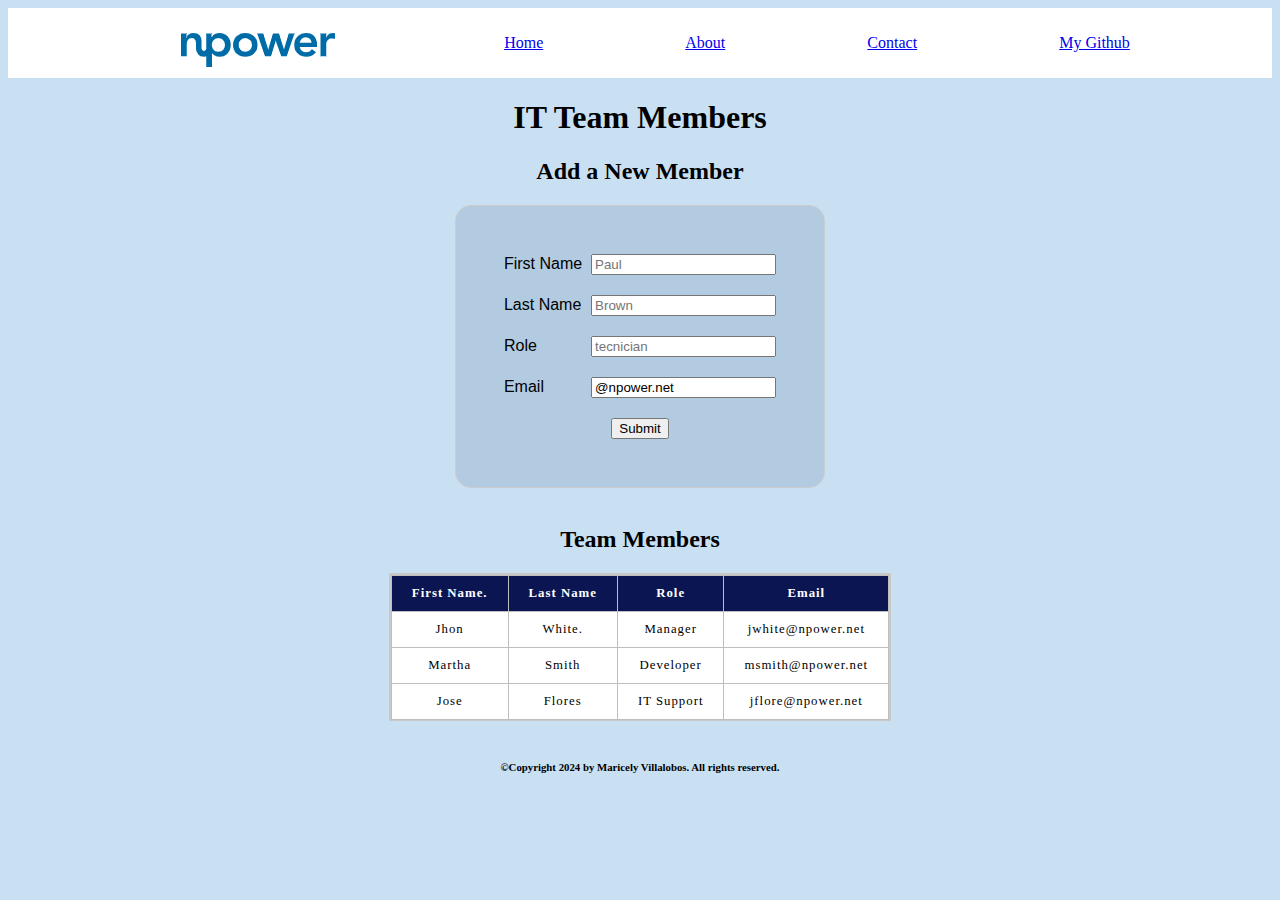
<file: index.html>
<!DOCTYPE html>
<html lang="en">
  <head>
    <meta charset="UTF-8">
    <meta name="viewport" content="width=device-width, initial-scale=1.0">
    <title>HTML Project</title>
    <link rel="icon" type="image/x-icon" href="/assets/icon.ico">
    <link rel="stylesheet" href="estilo.css">
  </head>
  <body>
    <nav>
      <div id="margin"  >
        <img src="assets/npower-logo.png" alt="" style="justify-content: left">
        <a href="index.html" style="right: auto;" >Home</a>
        <a href="about.html">About</a>
        <a href="contact.html">Contact</a>
        <a href="https://github.com/maricelyvq">My Github</a>
      </div>
    </nav>
    <h1>IT Team Members</h1>
    <h2>Add a New Member</h2>
    <form name="myForm" action="index.html" method="" >
      <div>
        <label for="fname"> First Name &nbsp;</label>  
        <input  id ="fname" name="first_name" value="" placeholder="Paul" maxlength="21" required>  
      </div>
      <div>
        <label>Last Name &nbsp; </label> 
        <input id="lname" name="last_name" value="" placeholder="Brown" maxlength="21" required>  
      </div>
      <div>
        <label>Role &nbsp;</label> 
        <input id="role" name="role_job" value="" placeholder="tecnician" maxlength="21"required>  
      </div>  
      <div>
        <label for="email"> Email &nbsp;</label>
        <input type="email" id ="email" name="user_email" value="@npower.net" placeholder="email" required>  
      </div>  
        <button type="submit" id="mybutton" >Submit</button>
    
    </form>
    
    <script src="index.js">  </script>  

    <br><br>
    <h2>Team Members</h2>
    <table>
      <tr> 
        <th>First Name.</th>
        <th>Last Name</th>
        <th>Role</th>
        <th>Email</th>
      </tr>
      <tr>
        <td>Jhon</td>
        <td>White.</td>
        <td>Manager</td>
        <td>jwhite@npower.net</td>
      </tr>
      <tr>
        <td>Martha</td>
        <td>Smith</td>
        <td>Developer</td>
        <td>msmith@npower.net</td>
      </tr>
      <tr>
        <td>Jose</td>
        <td>Flores</td>
        <td>IT Support</td>
        <td>jflore@npower.net</td>
      </tr>
      <tr id="mylabel"> </tr>
      </table>
     
    
    <br><br>
    <footer>
      <h5>©Copyright 2024 by Maricely Villalobos. All rights reserved.</h5>
    </footer>
  </body>
</html>
</file>
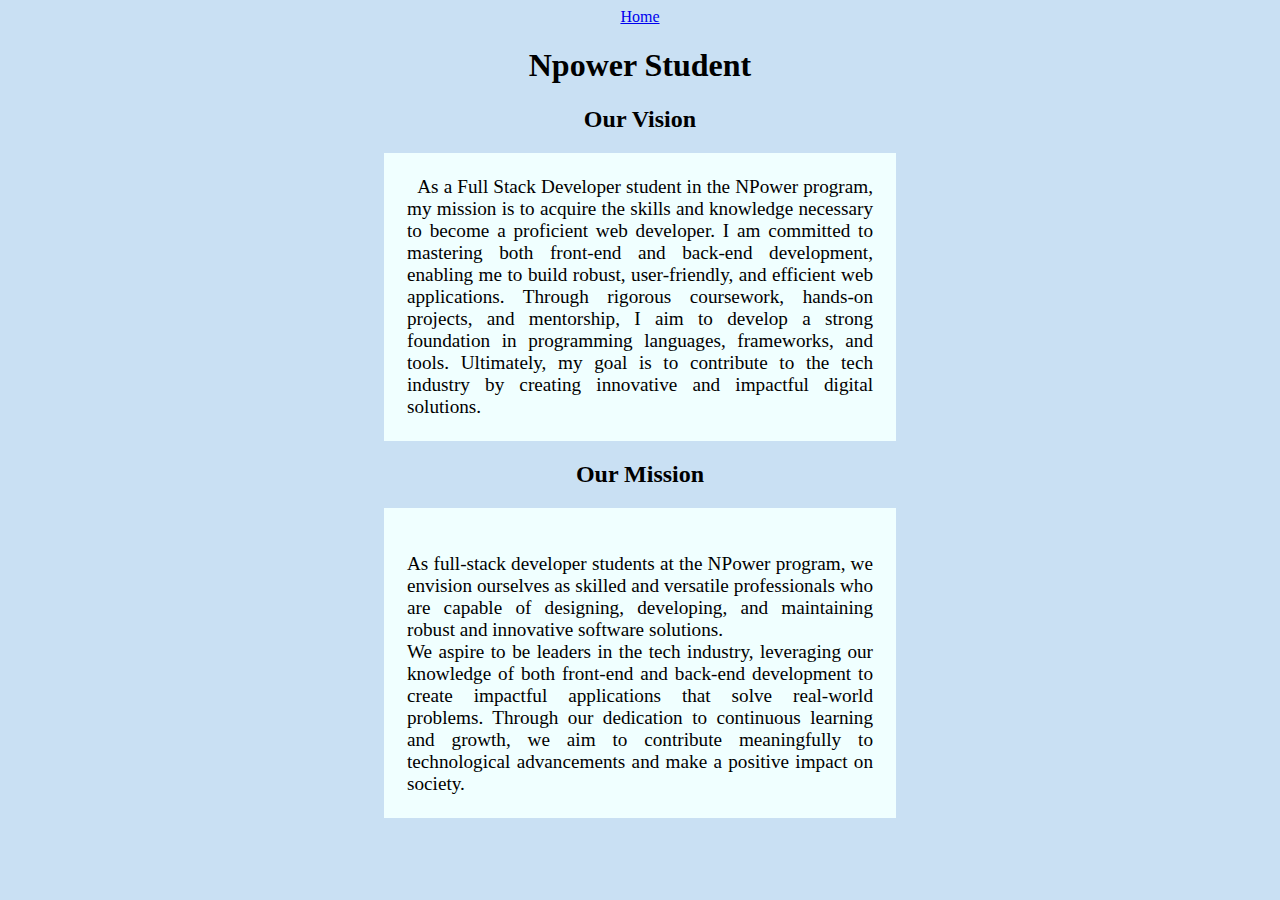
<file: about.html>
<!DOCTYPE html>
<html lang="en">
<head>
    <meta charset="UTF-8">
    <meta name="viewport" content="width=device-width, initial-scale=1.0">
    <link rel="stylesheet" href="estilo.css"><link rel="stylesheet" href="estilo.css">
    <title>About</title>
</head>
<body style="margin-left: 30%; margin-right: 30%;">
    
    <a href="index.html" style="right: auto;" >Home</a> 
    <h1>Npower Student</h1>
    <h2>Our Vision</h2> <ul></ul>
    <div style="background-color: azure;">
    <br>
        <p id="vision">&nbsp;&nbsp;As a Full Stack Developer student in the NPower program, my mission is to acquire the skills and knowledge necessary to become a proficient web developer. I am committed to mastering both front-end and back-end development, enabling me to build robust, user-friendly, and efficient web applications. Through rigorous coursework, hands-on projects, and mentorship, I aim to develop a strong foundation in programming languages, frameworks, and tools. Ultimately, my goal is to contribute to the tech industry by creating innovative and impactful digital solutions.</p>
    </div>
    <h2>Our Mission</h2>
    <div style="background-color: azure;">

        <p id="mission">&nbsp;&nbsp;<br>As full-stack developer students at the NPower program, we envision ourselves as skilled and versatile professionals who are capable of designing, developing, and maintaining robust and innovative software solutions. <br> We aspire to be leaders in the tech industry, leveraging our knowledge of both front-end and back-end development to create impactful applications that solve real-world problems. Through our dedication to continuous learning and growth, we aim to contribute meaningfully to technological advancements and make a positive impact on society.
        <br>
        </p>
  </div>
</body>
</html>
</file>
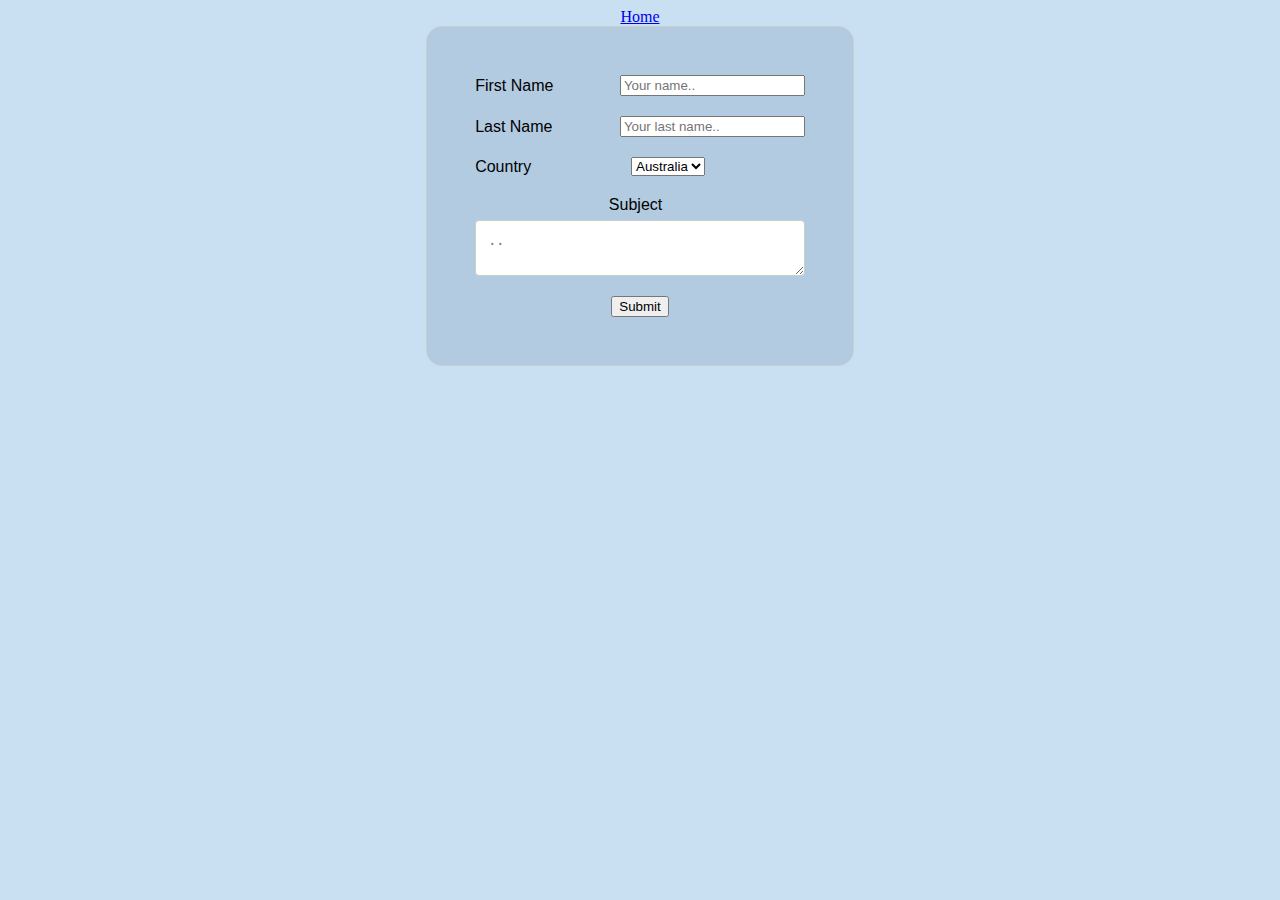
<file: contact.html>
<!DOCTYPE html>
<html lang="en">
<head>
    <meta charset="UTF-8">
    <meta name="viewport" content="width=device-width, initial-scale=1.0">
    <link rel="stylesheet" href="estilo.css"><link rel="stylesheet" href="estilo.css">
    <title>Contact</title>
</head>
<body style="margin-left: 15%; margin-right: 15%;">
    <a href="index.html" style="right: auto;" >Home</a><br>
    <form>
       <div>
            <label for="fname">First Name</label>
            <input id="fname" name="firstname" placeholder="Your name..">
        </div> 
        <div> 
            <label for="lname">Last Name </label>
            <input id="lname" name="lastname" placeholder="Your last name..">
         </div> 
         <div>
        <label for="country">Country</label>
        <select id="country" name="country">
          <option value="australia">Australia</option>
          <option value="canada">Canada</option>
          <option value="usa">USA</option>
        </select><br>
        </div>
        <label for="subject">Subject &nbsp;</label>
        <textarea id="subject" name="subject" placeholder=".." ></textarea>
    
     
        <input type="submit" value="Submit">
      
      </form>
</body>
</html>
</file>
<file: estilo.css>
body{
    text-align: center;
    background-color: rgb(201, 224, 243);
        }
form {
    display: inline-block;
    padding: 3em;
    border: 1px solid #ccc;
    border-radius: 1em;
    background-color: rgb(178, 203, 224);
    }

label {
    font-size: medium;  
    font-family: sans-serif;
    align-items: baseline;

  }
div {
    margin-bottom: 20px;
    align-items: center;
    display: flex;
    justify-content: space-between;
  }

  #margin {
    display: flex;
    justify-content: space-evenly;
    color: blanchedalmond;
    background-color: rgb(255, 255, 255);
    font-size: medium;
    
  }
input :valid{
    cursor: text;
    text-shadow:#cccc;
   }

table {
    display: inline-block;
    border-collapse: collapse;
    border: 2px solid rgb(200,200,200);
    letter-spacing: 1px;
    font-size: 0.8rem;
  }
  
th {
    color: white;
    border: 1px solid rgb(190,190,190);
    padding: 10px 20px;
    background-color: rgb(11, 21, 82);
  }
  td {
    border: 1px solid rgb(190,190,190);
    padding: 10px 20px;
    background-color:white;
  }

 #vision, #mission {
    text-align: justify;
    margin: 3px;
    margin-bottom: 2;
    padding: 20px;
    font-size: larger ;
    background-color: azure;
    border-radius: 10%;
 }

footer{
  font-size: small;
  text-align: center;
  align-items: center;

}
button:hover {
  background-color: rgb(11, 21, 82);
  color: white;
}

textarea {
  width: 100%;
  padding: 12px;
  border: 1px solid #ccc;
  border-radius: 4px;
  box-sizing: border-box;
  margin-top: 6px;
  margin-bottom: 16px;
  resize: vertical;
}
</file>
